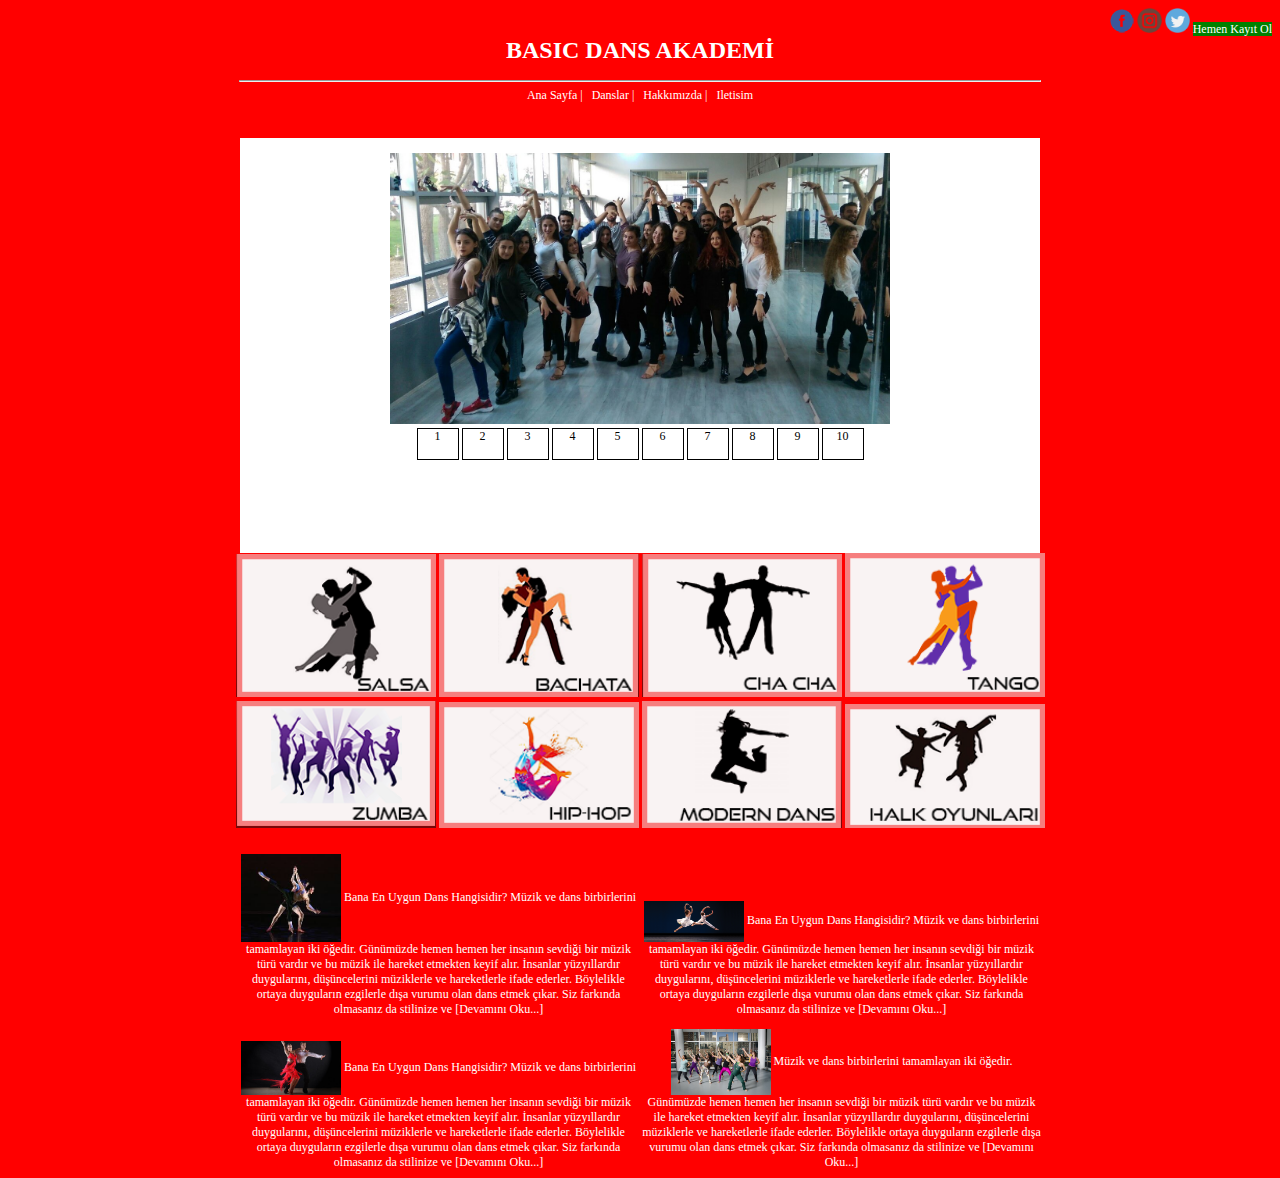
<file: index.html>
<!DOCTYPE HTML>
<html>
	<head>
		<title>Basic Dans Akademi</title>
		<meta name="Keywords" content="basic,dans,salsa,bachata,zumba"/>
		<meta name="Copyright" content="2009-2017 Basic Dans Akademi"/>
		<meta charset= "UTF-8"/>
		<link rel="stylesheet" href="css/style.css"> 
		</head>
		<body>
		
			<div style="text-align:center">
				<div style="float:right">
					<img id="logo" style="height:25px;width:25px" src="images/facebook.png"/>
					<img id="logo" style="height:25px;width:25px" src="images/instagram.png"/>
					<img id="logo" style="height:25px;width:25px" src="images/twitter.png"/>
					<a style="height:50px;background:green;color:#FFF" href="/Kayit">Hemen Kayıt Ol</a>
				</div>
				<div style="clear:both;text-align:center;">
					<h1>BASIC DANS AKADEMİ</h1>
				</div>
		
				<hr style="width:800px;" />  
				<div id="menü" style="text-align:center;height:50px;">
					<a href="/AnaSayfa">Ana Sayfa</a> |&nbsp;&nbsp;
					<a href="/Danslar">Danslar</a> |&nbsp;&nbsp
					<a href="/Hakkimizda">Hakkımızda</a> |&nbsp;&nbsp
					<a href="/Iletisim">Iletisim</a>
				</div> 
				<div id="haber">
					<div style="width:800px;height:400px;background:#FFF;display: inline-block;padding-top:15px;">
						<img  style="width:500px;height:300" src="images/citydance.png" alt="City Dance">
							<div id="linkler">
								<div class="link"><a href="/Haber">1</a></div>
								<div class="link"><a href="/Haber">2</a></div>
								<div class="link"><a href="/Haber">3</a></div>
								<div class="link"><a href="/Haber">4</a></div>
								<div class="link"><a href="/Haber">5</a></div>
								<div class="link"><a href="/Haber">6</a></div>
								<div class="link"><a href="/Haber">7</a></div>
								<div class="link"><a href="/Haber">8</a></div>
								<div class="link"><a href="/Haber">9</a></div>
								<div class="link"><a href="/Haber">10</a></div>
							</div>
						</div>

					</div>
				</div>
				<div id="danslar" style="text-align:center">
					<div style="width:200px;height:100px;display:inline-block;">
						<img width="200px"  src="images/salsa.png" alt="Salsa" />
					</div>
					<div style="width:200px;height:100px;display:inline-block;">
						<img width="200px"  src="images/bachata.png" alt="bachata" />
					</div>
					<div style="width:200px;height:100px;display:inline-block;">
						<img width="200px"  src="images/chacha.png" alt="cha cha" />
					</div>
					<div style="width:200px;height:100px;display:inline-block;">
						<img width="200px"  src="images/tango.png" alt="tango" />
					</div>
					<div style="clear:both;"></div>
					<div style="width:200px;height:100px;display:inline-block;">
						<img width="200px"  src="images/zumba.png" alt="zumba" />
					</div>
					<div style="width:200px;height:100px;display:inline-block;">
						<img width="200px"  src="images/hiphop.png" alt="Hip-hop" />
					</div>
					<div style="width:200px;height:100px;display:inline-block;">
						<img width="200px"  src="images/moderndans.png" alt="modern dans" />
					</div>
					<div style="width:200px;height:100px;display:inline-block;">
						<img width="200px"  src="images/halkoyunları.png" alt="halk oyunları" />
					</div>
				</div>
				<div id="sss" style="text-align:center;padding-top:10px;">
					<div style="width:400px;height:100px;display:inline-block;">
						<p><img style="vertical-align:middle" width="100px"  src="images/dans.png" />
						<span>Bana En Uygun Dans Hangisidir?
						Müzik ve dans birbirlerini tamamlayan iki öğedir. Günümüzde hemen hemen her insanın sevdiği bir müzik türü vardır ve bu müzik ile hareket etmekten keyif alır. İnsanlar yüzyıllardır duygularını, düşüncelerini müziklerle ve hareketlerle ifade ederler. Böylelikle ortaya duyguların ezgilerle dışa vurumu olan dans etmek çıkar. Siz farkında olmasanız da stilinize ve 
						[Devamını Oku...]</span></p>
					</div>
					<div style="width:400px;height:100px;display:inline-block;">
						<p><img style="vertical-align:middle" width="100px"  src="images/dans2.png" />
						<span>Bana En Uygun Dans Hangisidir?
						Müzik ve dans birbirlerini tamamlayan iki öğedir. Günümüzde hemen hemen her insanın sevdiği bir müzik türü vardır ve bu müzik ile hareket etmekten keyif alır. İnsanlar yüzyıllardır duygularını, düşüncelerini müziklerle ve hareketlerle ifade ederler. Böylelikle ortaya duyguların ezgilerle dışa vurumu olan dans etmek çıkar. Siz farkında olmasanız da stilinize ve 
						[Devamını Oku...]</span></p>
					</div>					
					<div style="clear:both;"></div>
					<div style="width:400px;height:100px;display:inline-block;">
						<p><img style="vertical-align:middle" width="100px"  src="images/dans3.png" />
						<span>Bana En Uygun Dans Hangisidir?
						Müzik ve dans birbirlerini tamamlayan iki öğedir. Günümüzde hemen hemen her insanın sevdiği bir müzik türü vardır ve bu müzik ile hareket etmekten keyif alır. İnsanlar yüzyıllardır duygularını, düşüncelerini müziklerle ve hareketlerle ifade ederler. Böylelikle ortaya duyguların ezgilerle dışa vurumu olan dans etmek çıkar. Siz farkında olmasanız da stilinize ve 
						[Devamını Oku...]</span></p>
					</div>
					<div style="width:400px;height:100px;display:inline-block;">
						<p><img style="vertical-align:middle" width="100px"  src="images/dans4.png" />
						Müzik ve dans birbirlerini tamamlayan iki öğedir. Günümüzde hemen hemen her insanın sevdiği bir müzik türü vardır ve bu müzik ile hareket etmekten keyif alır. İnsanlar yüzyıllardır duygularını, düşüncelerini müziklerle ve hareketlerle ifade ederler. Böylelikle ortaya duyguların ezgilerle dışa vurumu olan dans etmek çıkar. Siz farkında olmasanız da stilinize ve 
						[Devamını Oku...]</span></p>
					</div>
				</div>
		
			</body>
		</html>
</file>
<file: css/style.css>
body 
{
	background:red;
	font-family: Tahoma;
	font-size:12px;
	color:#FFF;
}
h1 {
	color:#FFF;
	font-size:24px;
}
hr {
	color:#FFF;
}
a {
	color:#FFF;
	text-decoration:none;	
}
.link {
	width:40px;
	height:30px;
	border:1px solid #000;
	text-align:center;
	display:inline-block;
}
.link a {
	color:#000;
}
</file>
